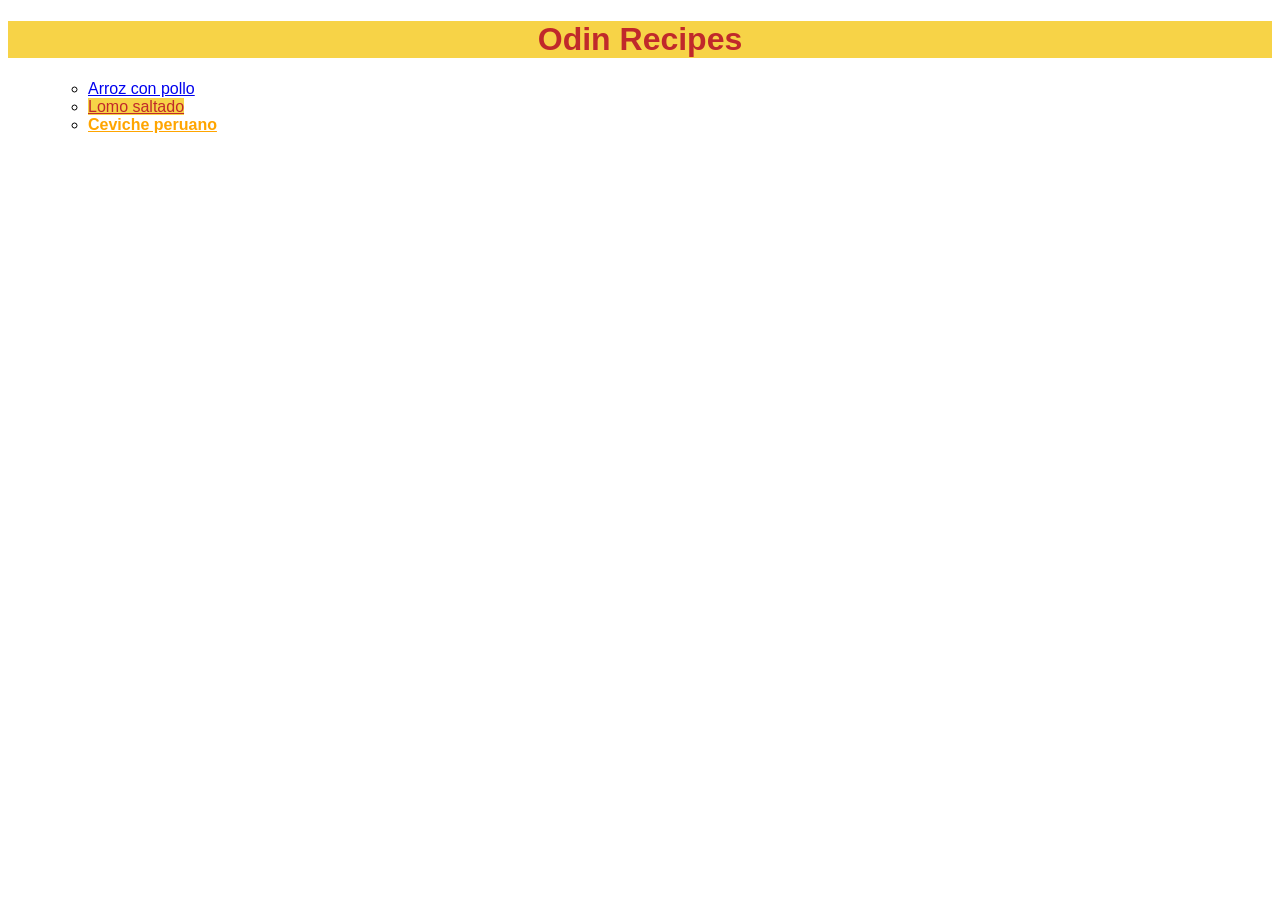
<file: index.html>
<!DOCTYPE html>
<html lang="en">
<head>
    <meta charset="UTF-8">
    <meta name="viewport" content="width=device-width, initial-scale=1.0">
    <title>Document</title>
    <link rel="stylesheet" href="style.css">


</head>
<body>
    <h1 id="main-title">Odin Recipes</h1>
    <ul>
       <ul>
    <li><a href="recipes/arroz-con-pollo.html">Arroz con pollo</a></li>
    <li><a class="alert-text" href="recipes/lomo-saltado.html">Lomo saltado</a></li>
    <li><a class="recipe-link highlight" href="recipes/ceviche_peruano.html">Ceviche peruano</a></li>
       </ul>

    
    </ul>
    
</body>
</html>
</file>
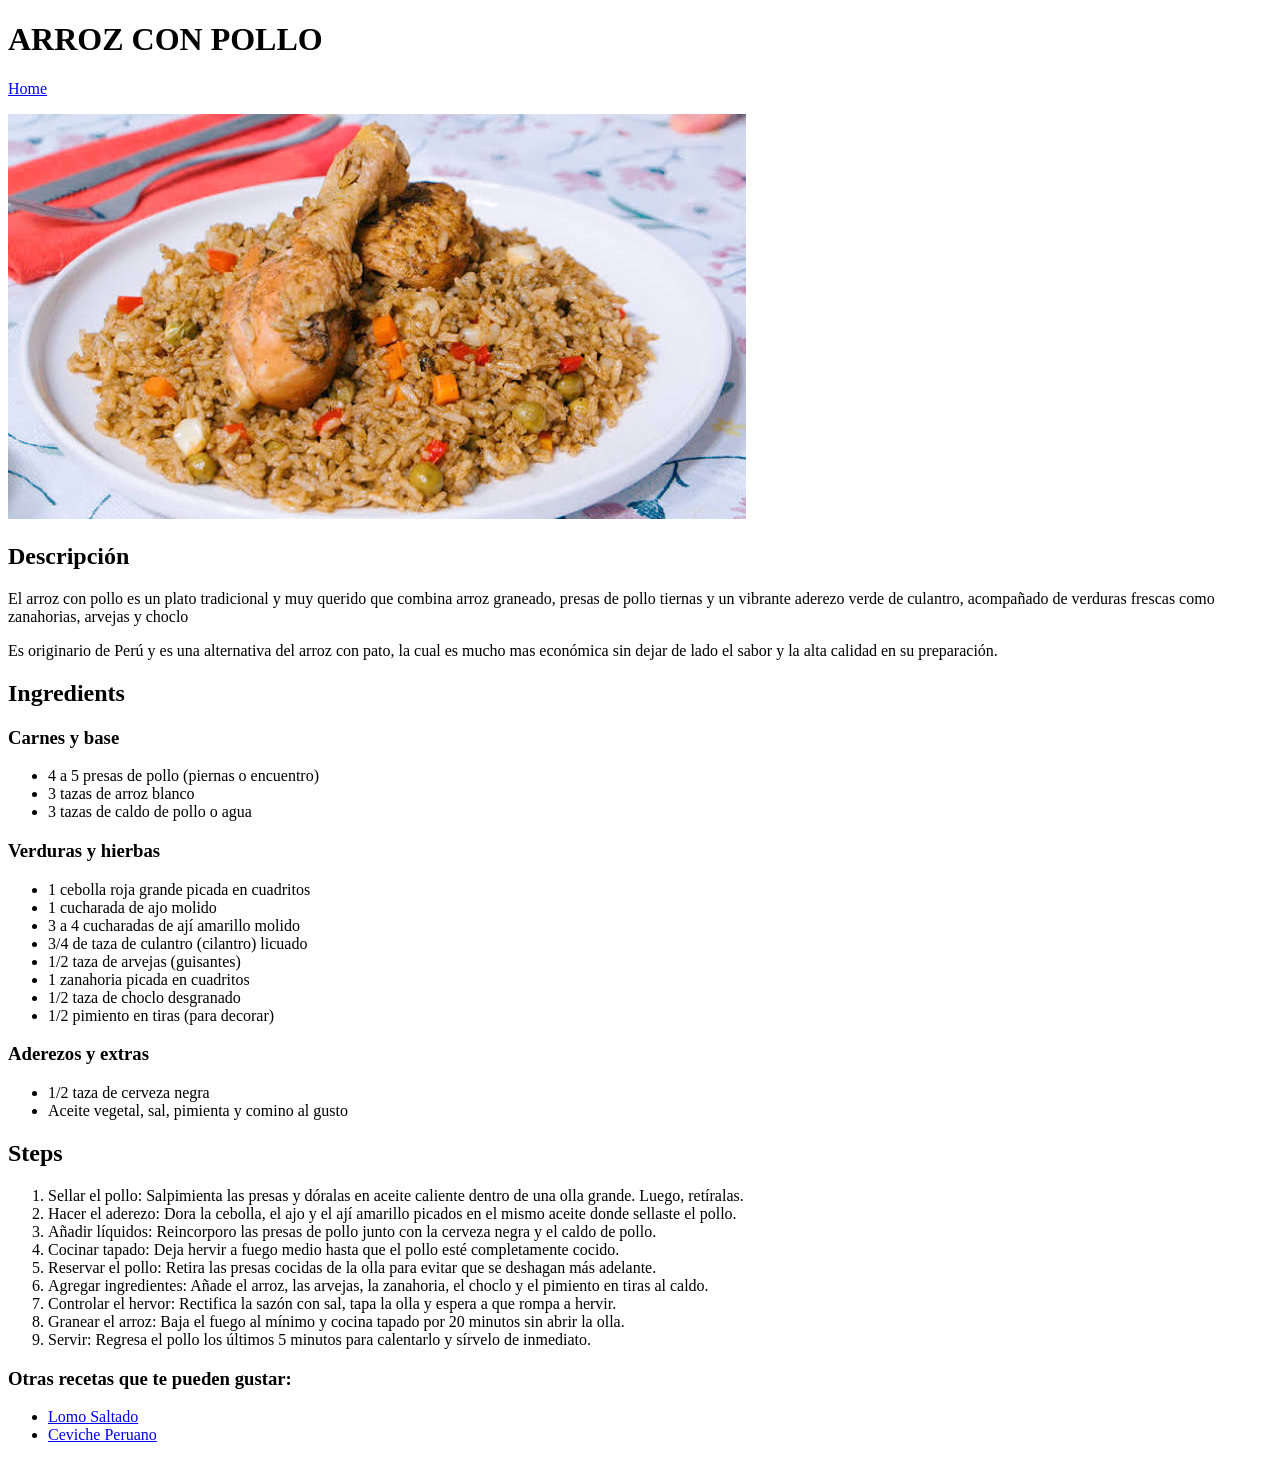
<file: recipes/arroz-con-pollo.html>
<!DOCTYPE html>
<html lang="en">
<head>
    <meta charset="UTF-8">
    <meta name="viewport" content="width=device-width, initial-scale=1.0">
    <title>Arroz con Pollo</title>
</head>
<body>
    <h1>ARROZ CON POLLO </h1>
    <!-- Enlace para regresar a la página de inicio-->
     <p><a href="../index.html">Home</a></p>
     <img src="arroz.jpeg" alt="Plato de arroz con Pollo">

     <h2>Descripción</h2>
     <p>El arroz con pollo es un plato tradicional y muy querido que combina arroz graneado, presas de pollo tiernas y un vibrante aderezo verde de culantro, acompañado de verduras frescas como zanahorias, arvejas y choclo</p>
     <p>Es originario de Perú y es una alternativa del arroz con pato, la cual es mucho mas económica sin dejar de lado el sabor y la alta calidad en su preparación.</p>

     <h2>Ingredients</h2>

      <h3>Carnes y base</h3>
      <ul>
         <li>4 a 5 presas de pollo (piernas o encuentro)</li>
         <li>3 tazas de arroz blanco</li>
         <li>3 tazas de caldo de pollo o agua</li>
      </ul>
      
      <h3>Verduras y hierbas</h3>
      <ul>
         <li>1 cebolla roja grande picada en cuadritos</li>
         <li>1 cucharada de ajo molido</li>
         <li>3 a 4 cucharadas de ají amarillo molido</li>
         <li>3/4 de taza de culantro (cilantro) licuado</li>
         <li>1/2 taza de arvejas (guisantes)</li>
         <li>1 zanahoria picada en cuadritos</li>
         <li>1/2 taza de choclo desgranado</li>
         <li>1/2 pimiento en tiras (para decorar)</li>
      </ul>
      
      <h3>Aderezos y extras</h3>
      <ul>
         <li>1/2 taza de cerveza negra</li>
         <li>Aceite vegetal, sal, pimienta y comino al gusto</li>
      </ul>

     <h2>Steps</h2>
     <ol>
        <li>Sellar el pollo: Salpimienta las presas y dóralas en aceite caliente dentro de una olla grande. Luego, retíralas.</li>        
        <li>Hacer el aderezo: Dora la cebolla, el ajo y el ají amarillo picados en el mismo aceite donde sellaste el pollo.</li>
        <li>Añadir líquidos: Reincorporo las presas de pollo junto con la cerveza negra y el caldo de pollo.</li>
        <li>Cocinar tapado: Deja hervir a fuego medio hasta que el pollo esté completamente cocido.</li>
        <li>Reservar el pollo: Retira las presas cocidas de la olla para evitar que se deshagan más adelante.</li>
        <li>Agregar ingredientes: Añade el arroz, las arvejas, la zanahoria, el choclo y el pimiento en tiras al caldo.</li>
        <li>Controlar el hervor: Rectifica la sazón con sal, tapa la olla y espera a que rompa a hervir.</li>
        <li>Granear el arroz: Baja el fuego al mínimo y cocina tapado por 20 minutos sin abrir la olla.</li>
        <li>Servir: Regresa el pollo los últimos 5 minutos para calentarlo y sírvelo de inmediato.</li>
     </ol>
    <h3>Otras recetas que te pueden gustar:</h3>
      <ul>
         <li><a href="lomo-saltado.html">Lomo Saltado</a></li>
         <li><a href="ceviche-peruano.html">Ceviche Peruano</a></li>
</ul>

        
     

</body>
</html>
</file>
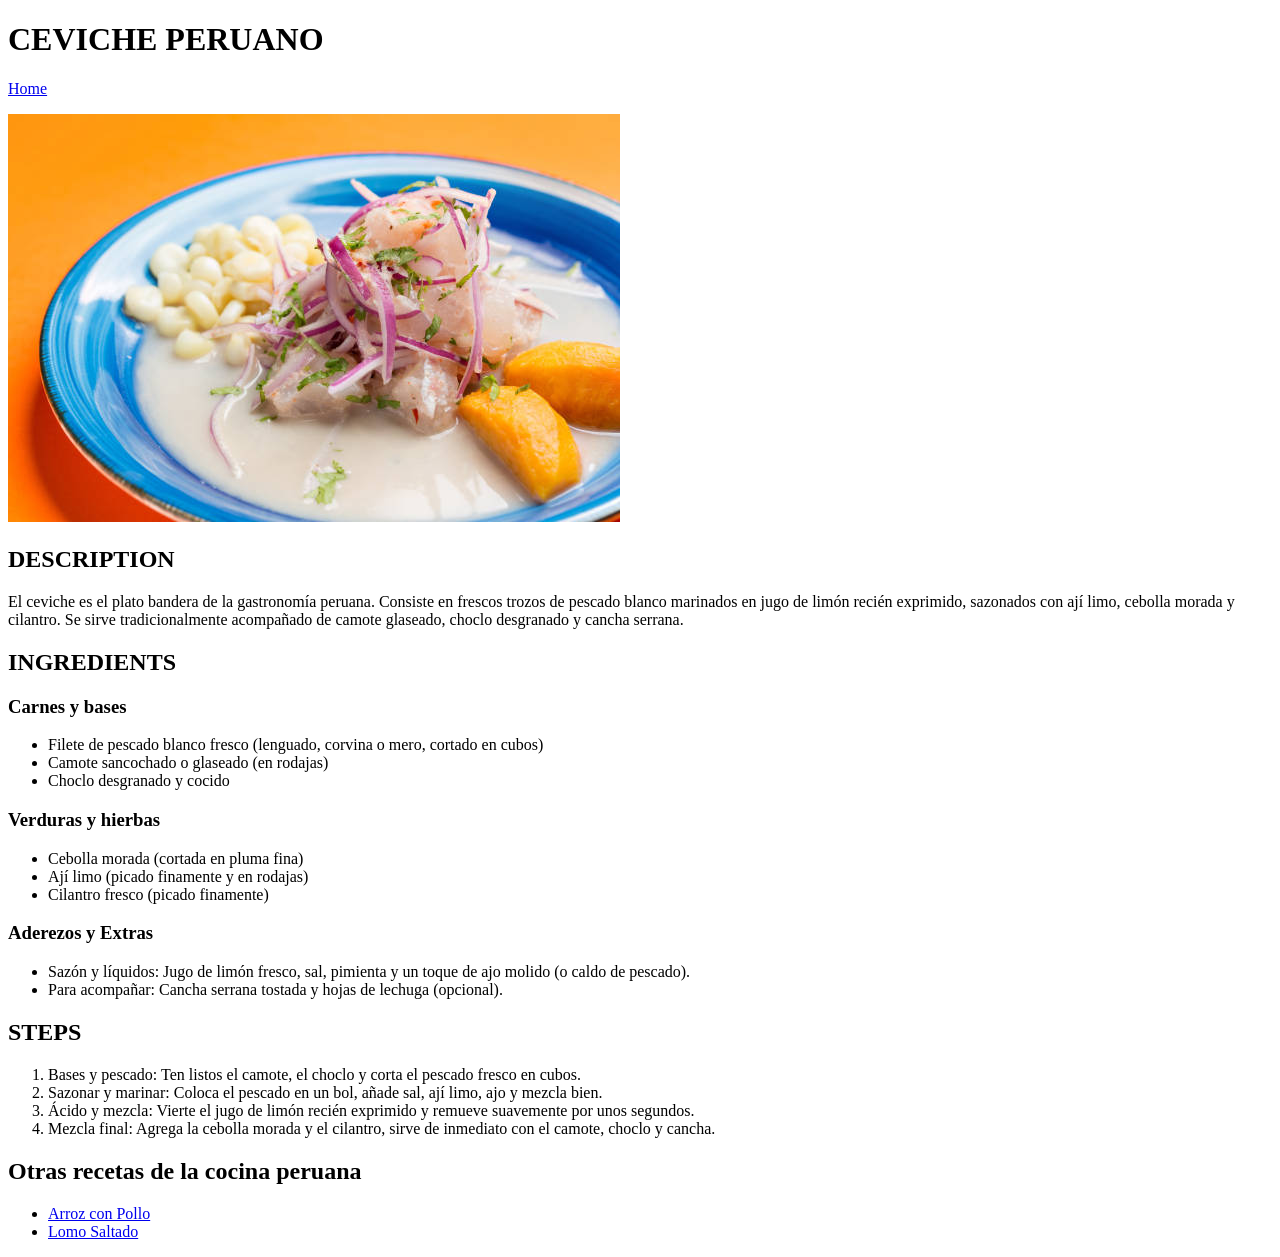
<file: recipes/ceviche-peruano.html>
<!DOCTYPE html>
<html lang="en">
    <meta charset ="UTF-8">
    <meta name="newport" content="width-device,initial-scale=1.0">
    <title>Ceviche peruano</title>
    <body>
        <h1>CEVICHE PERUANO</h1>
        <p><a href="../index.html">Home</a></p>
        <img src="ceviche.jpg" alt="Plato de ceviche peruano">
        <h2>DESCRIPTION</h2>
        <p>El ceviche es el plato bandera de la gastronomía peruana. Consiste en frescos trozos de pescado blanco marinados en jugo de limón recién exprimido, sazonados con ají limo, cebolla morada y cilantro. Se sirve tradicionalmente acompañado de camote glaseado, choclo desgranado y cancha serrana.</p>

        <h2>INGREDIENTS</h2>
        <h3>Carnes y bases</h3>
            <ul>
                <li>Filete de pescado blanco fresco (lenguado, corvina o mero, cortado en cubos)</li>
                <li>Camote sancochado o glaseado (en rodajas)</li>
                 <li>Choclo desgranado y cocido</li>
             </ul>
        <h3>Verduras y hierbas</h3>
            <ul>
                <li>Cebolla morada (cortada en pluma fina)</li>
                <li>Ají limo (picado finamente y en rodajas)</li>
                <li>Cilantro fresco (picado finamente)</li>
             </ul>
        <h3>Aderezos y Extras</h3>
            <ul>
                 <li>Sazón y líquidos: Jugo de limón fresco, sal, pimienta y un toque de ajo molido (o caldo de pescado).</li>
                <li>Para acompañar: Cancha serrana tostada y hojas de lechuga (opcional).</li>
            </ul>
        <h2>STEPS</h2>
            <ol>
                <li>Bases y pescado: Ten listos el camote, el choclo y corta el pescado fresco en cubos.</li>
                <li>Sazonar y marinar: Coloca el pescado en un bol, añade sal, ají limo, ajo y mezcla bien.</li>
                <li>Ácido y mezcla: Vierte el jugo de limón recién exprimido y remueve suavemente por unos segundos.</li>
                <li>Mezcla final: Agrega la cebolla morada y el cilantro, sirve de inmediato con el camote, choclo y cancha.</li>
            </ol>
        
        <h2>Otras recetas de la cocina peruana</h2>
        <ul>
            <li><a href="arroz-con-pollo.html">Arroz con Pollo</a></li>
            <li><a href="lomo-saltado.html">Lomo Saltado</a></li>
        </ul>

    </body>

</html>
</file>
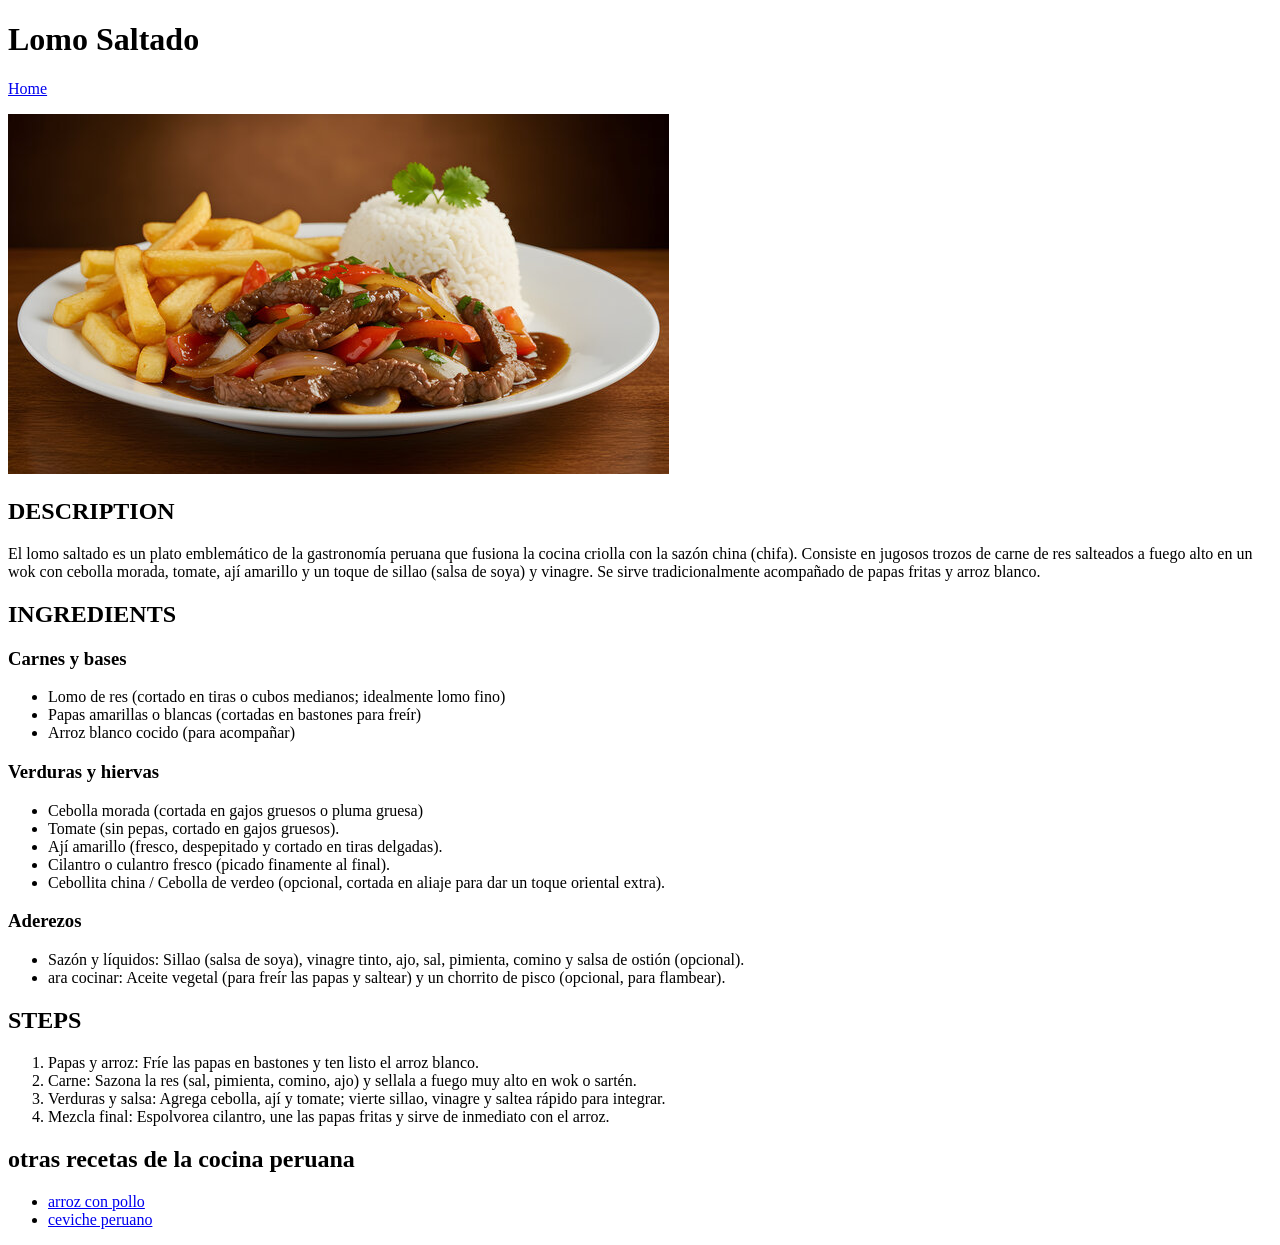
<file: recipes/lomo-saltado.html>
<!DOCTYPE html>
<html lang="en">
<head>
    <meta charset="UTF-8">
    <meta name="viewport" content="width=, initial-scale=1.0">
    <title>Lomo Saltado</title>
</head>
<body>
    <h1>Lomo Saltado</h1>
    <!--Enlace de retorno a la página principal-->
    <p><a href="../index.html">Home</a></p>
    <img src="lomo-saltado.jpg" alt="plato de Lomo Saltado">

    <h2>DESCRIPTION</h2>
    <p>El lomo saltado es un plato emblemático de la gastronomía peruana que fusiona la cocina criolla con la sazón china (chifa). Consiste en jugosos trozos de carne de res salteados a fuego alto en un wok con cebolla morada, tomate, ají amarillo y un toque de sillao (salsa de soya) y vinagre. Se sirve tradicionalmente acompañado de papas fritas y arroz blanco.</p>
    <h2>INGREDIENTS</h2>
    <h3>Carnes y bases</h3>
    <ul>
        <li>Lomo de res (cortado en tiras o cubos medianos; idealmente lomo fino)</li>
        <li>Papas amarillas o blancas (cortadas en bastones para freír)</li>
        <li>Arroz blanco cocido (para acompañar)</li>

    </ul>
    <h3>Verduras y  hiervas</h3>
    <ul>
        <li>Cebolla morada (cortada en gajos gruesos o pluma gruesa)</li>
        <li>Tomate (sin pepas, cortado en gajos gruesos).</li>
        <li>Ají amarillo (fresco, despepitado y cortado en tiras delgadas).</li>
        <li>Cilantro o culantro fresco (picado finamente al final).</li>
        <li>Cebollita china / Cebolla de verdeo (opcional, cortada en aliaje para dar un toque oriental extra).</li>
    </ul>
    <h3>Aderezos</h3>
    <ul>
        <li>Sazón y líquidos: Sillao (salsa de soya), vinagre tinto, ajo, sal, pimienta, comino y salsa de ostión (opcional).</li>
        <li>ara cocinar: Aceite vegetal (para freír las papas y saltear) y un chorrito de pisco (opcional, para flambear).</li>
    </ul>
    
    <h2>STEPS</h2>
    <ol>
        <li>Papas y arroz: Fríe las papas en bastones y ten listo el arroz blanco.</li>
        <li>Carne: Sazona la res (sal, pimienta, comino, ajo) y sellala a fuego muy alto en wok o sartén.</li>
        <li>Verduras y salsa: Agrega cebolla, ají y tomate; vierte sillao, vinagre y saltea rápido para integrar.</li>
        <li>Mezcla final: Espolvorea cilantro, une las papas fritas y sirve de inmediato con el arroz.</li>
    </ol>
    <h2> otras recetas de la cocina peruana</h2>
    <ul>
        <li><a href="arroz-con-pollo.html">arroz con pollo</a></li>
        <li><a href="ceviche-peruano.html">ceviche peruano</a></li>
    </ul>


</body>
</html>
</file>
<file: style.css>
#main-title,.alert-text{
background-color:#f7d347; /*    Un amarillo dorado mas agradable */
color: rgb(192, 41, 43); /* Un rojo oscuro elegante */
}
.recipe-link.highlight{
    color:orange;
    font-weight:bold;
}
body{
    font-family: Arial,Helvetica, sans-serif; /* cambia toda la letra de la pagina */    
}

#main-title{
    font-size: 32px;    /*Agranda el titulo */
    font-weight: bold; /*Lo pone en negrita*/
    text-align: center; /*Lo centra en la pantalla*/
}

img {
    width: 300px; /*controla el anch de todas tus fotos */
    height: auto; /*Mantiene las proporciones para que no se deformen */
}
</file>
